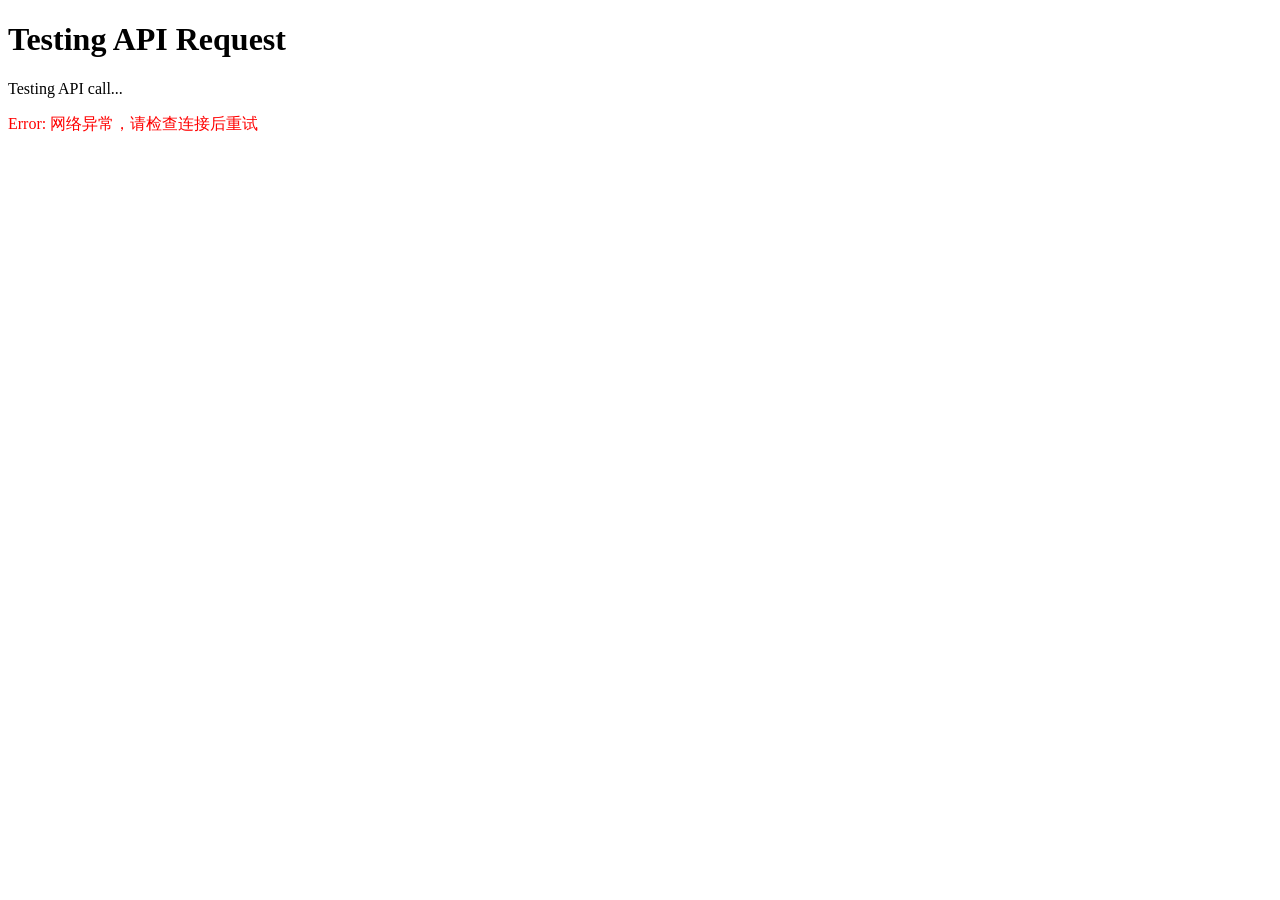
<file: test-api.html>
<!DOCTYPE html>
<html lang="zh-CN">
<head>
  <meta charset="UTF-8">
  <title>API Test</title>
</head>
<body>
  <h1>Testing API Request</h1>
  <div id="output"></div>

  <script src="./scripts/request.js"></script>
  <script>
    const output = document.getElementById('output');

    async function testAPI() {
      try {
        output.innerHTML += '<p>Testing API call...</p>';
        console.log('RjRequest available:', window.RjRequest);

        const result = await window.RjRequest.api.post('/store/oms/bizClue/submit', {
          domain: 'www.test.rj-info.com',
          contactName: 'Test User',
          userName: 'Test User',
          realName: 'Test User',
          phone: '13800138000',
          contactPhone: '13800138000',
          mobile: '13800138000',
          tenantName: 'Test Company',
          message: 'Test message',
          remark: 'Test message'
        });

        output.innerHTML += '<p>Success: ' + JSON.stringify(result) + '</p>';
        console.log('API result:', result);
      } catch (error) {
        output.innerHTML += '<p style="color: red;">Error: ' + error.message + '</p>';
        console.error('API error:', error);
      }
    }

    testAPI();
  </script>
</body>
</html>
</file>
